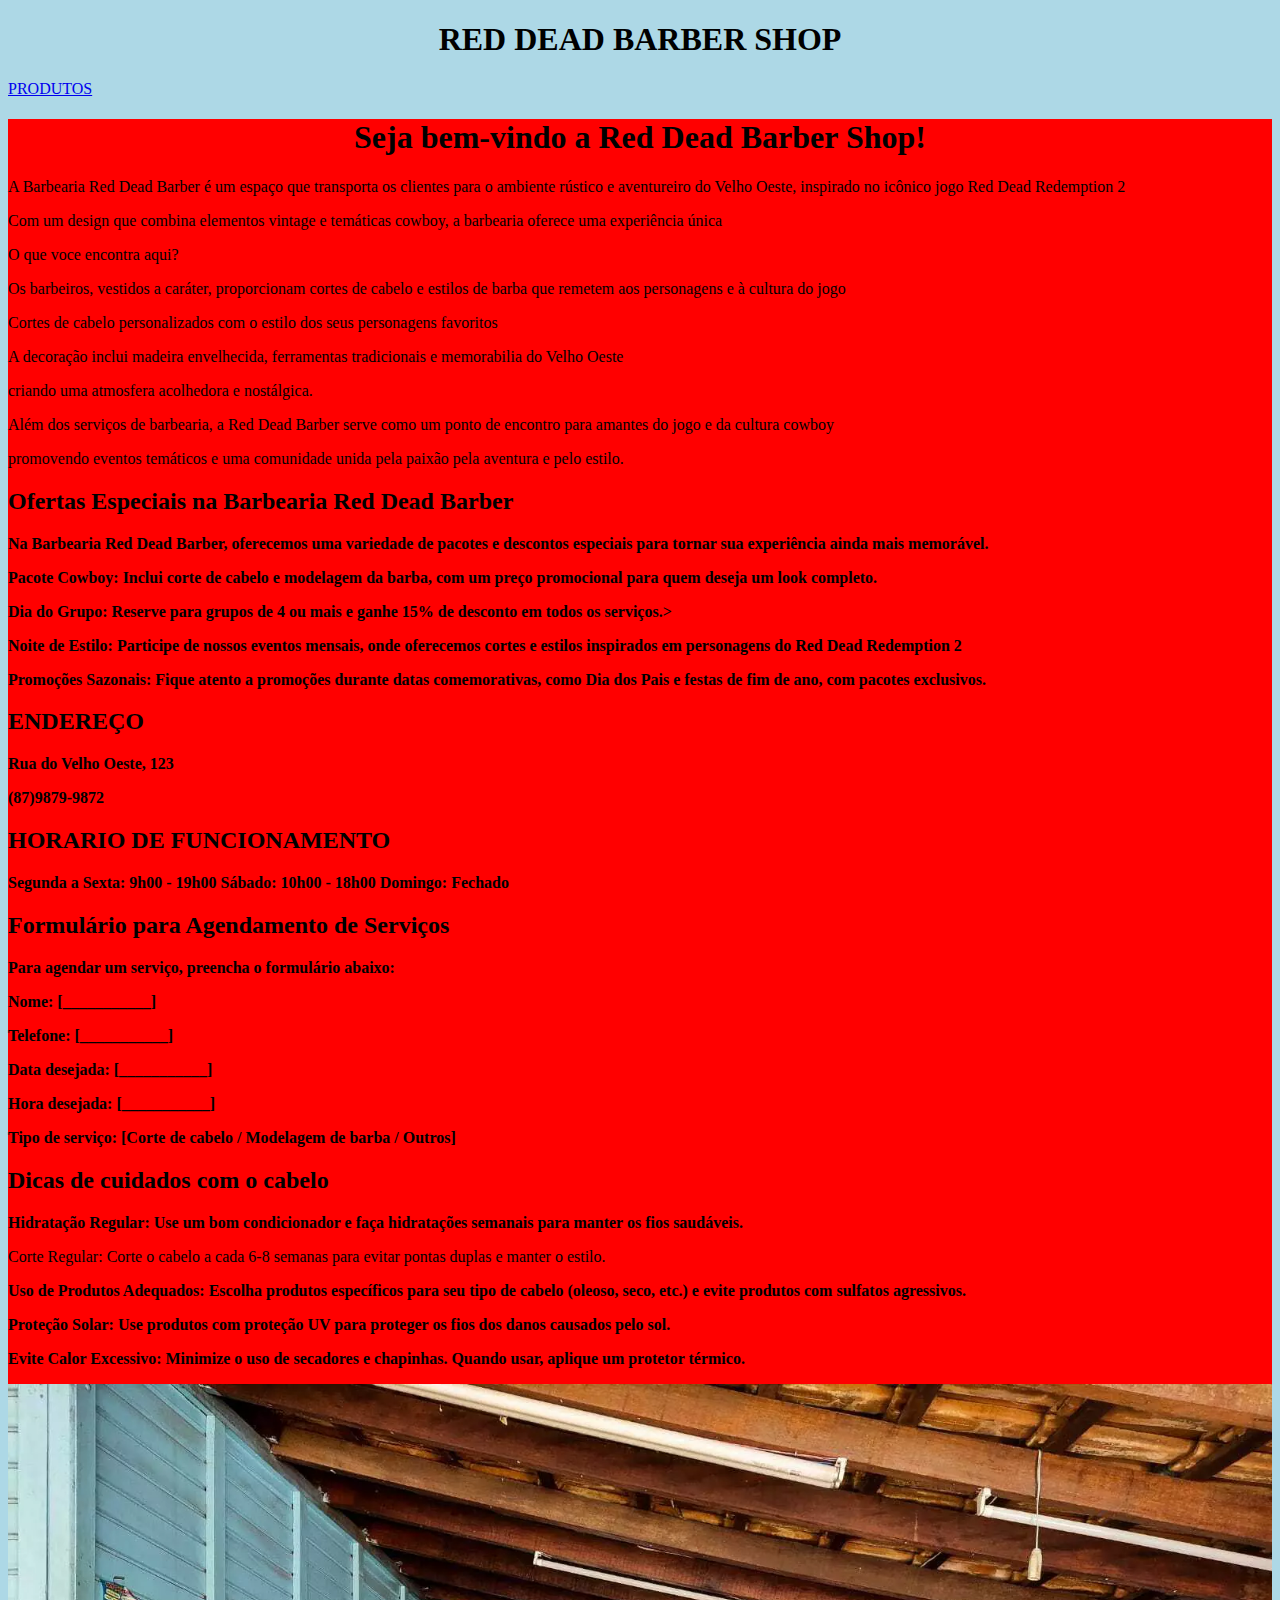
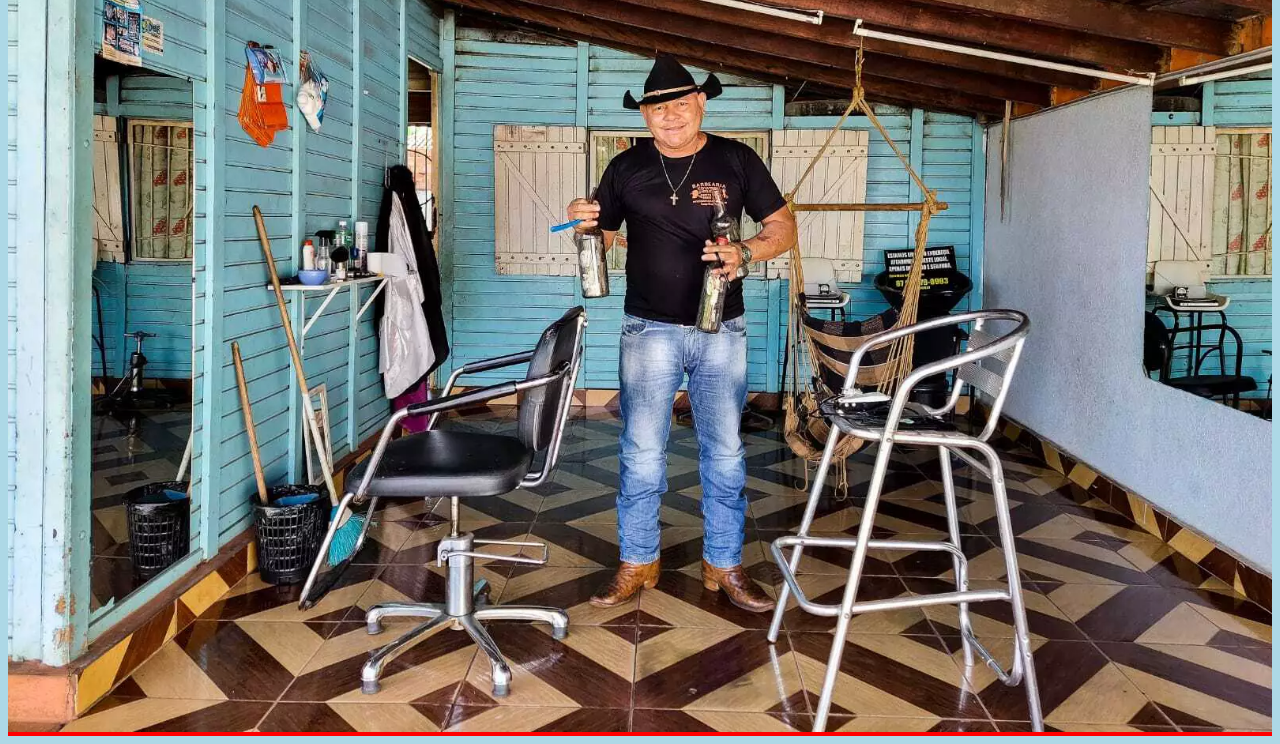
<file: index.html>
<!DOCTYPE html>
<html lang="pt-br">
     <head>
          <meta charset="UTF-8">
          <title> RED DEAD BARBER SHOP </title>
          <link rel="stylesheet" href="style.css"
     </head>
     <body:>
          <header>
           <h1 class="titulo-principal">RED DEAD BARBER SHOP</h1>

           <a href="produtos.html">PRODUTOS</a>
          </header>

          <main>
     <div class="principal">
<h1>Seja bem-vindo a Red Dead Barber Shop!</h1>

<!-- APRESENTAÇÃO DA BARBEARIA-->
</div>
<div class="servicos">
<p>A Barbearia Red Dead Barber é um espaço que transporta os clientes para o ambiente rústico e aventureiro do Velho Oeste, inspirado no icônico jogo Red Dead Redemption 2</p>
<p>Com um design que combina elementos vintage e temáticas cowboy, a barbearia oferece uma experiência única</p>
<p>O que voce encontra aqui?</p>
<p>Os barbeiros, vestidos a caráter, proporcionam cortes de cabelo e estilos de barba que remetem aos personagens e à cultura do jogo</p>
<p>Cortes de cabelo personalizados com o estilo dos seus personagens favoritos</p>
<p> A decoração inclui madeira envelhecida, ferramentas tradicionais e memorabilia do Velho Oeste</p>
<p>criando uma atmosfera acolhedora e nostálgica.</p>
<p>Além dos serviços de barbearia, a Red Dead Barber serve como um ponto de encontro para amantes do jogo e da cultura cowboy</P>
<p>promovendo eventos temáticos e uma comunidade unida pela paixão pela aventura e pelo estilo.</p>

     <!--FIM DA APRESENTAÇÃO DA BARBEARIA-->

<!--TABELA DE PREÇOS-->
    <h2>Ofertas Especiais na Barbearia Red Dead Barber</h2>

    <p><b>Na Barbearia Red Dead Barber, oferecemos uma variedade de pacotes e descontos especiais para tornar sua experiência ainda mais memorável.</b></p>
    <p><b>Pacote Cowboy: Inclui corte de cabelo e modelagem da barba, com um preço promocional para quem deseja um look completo.</b></P>
    <p><b>Dia do Grupo: Reserve para grupos de 4 ou mais e ganhe 15% de desconto em todos os serviços.></b></p>
    <p><b>Noite de Estilo: Participe de nossos eventos mensais, onde oferecemos cortes e estilos inspirados em personagens do Red Dead Redemption 2</b></p>
    <p><b>Promoções Sazonais: Fique atento a promoções durante datas comemorativas, como Dia dos Pais e festas de fim de ano, com pacotes exclusivos.</b></p>

    <h2>ENDEREÇO</h2>

    <p><b>Rua do Velho Oeste, 123</b></p>
    <p><b>(87)9879-9872</b></p>

    <h2>HORARIO DE FUNCIONAMENTO</h2>

    <p><b>Segunda a Sexta: 9h00 - 19h00
     Sábado: 10h00 - 18h00
     Domingo: Fechado</b></p>

     <h2>Formulário para Agendamento de Serviços</h2>

     <p><b>Para agendar um serviço, preencha o formulário abaixo:</b></p>
     <p><b>Nome: [___________]</b></p>
     <p><b>Telefone: [___________]</b></p>
     <p><b>Data desejada: [___________]</b></p>
     <p><b>Hora desejada: [___________]</b></p>
     <p><b>Tipo de serviço: [Corte de cabelo / Modelagem de barba / Outros]</b></p>

     <h2>Dicas de cuidados com o cabelo</h2>

     <P><b>Hidratação Regular: Use um bom condicionador e faça hidratações semanais para manter os fios saudáveis.</b></P>
     <P>Corte Regular: Corte o cabelo a cada 6-8 semanas para evitar pontas duplas e manter o estilo.</P><b></b>
     <p><b>Uso de Produtos Adequados: Escolha produtos específicos para seu tipo de cabelo (oleoso, seco, etc.) e evite produtos com sulfatos agressivos.</b></p>
     <p><b>Proteção Solar: Use produtos com proteção UV para proteger os fios dos danos causados pelo sol.</b></p>
     <p><b>Evite Calor Excessivo: Minimize o uso de secadores e chapinhas. Quando usar, aplique um protetor térmico.</b></p>

     <img id="banner"  src="COWBOY.PNG"
    </main>
   </body:>
</file>
<file: style.css>
body {
    background-color: lightblue;
}

h1 {
    text-align: center;
}

b {
    color: black;
}

main {
    background-color: red;
}

#banner {
    width: 100%;
}
</file>
